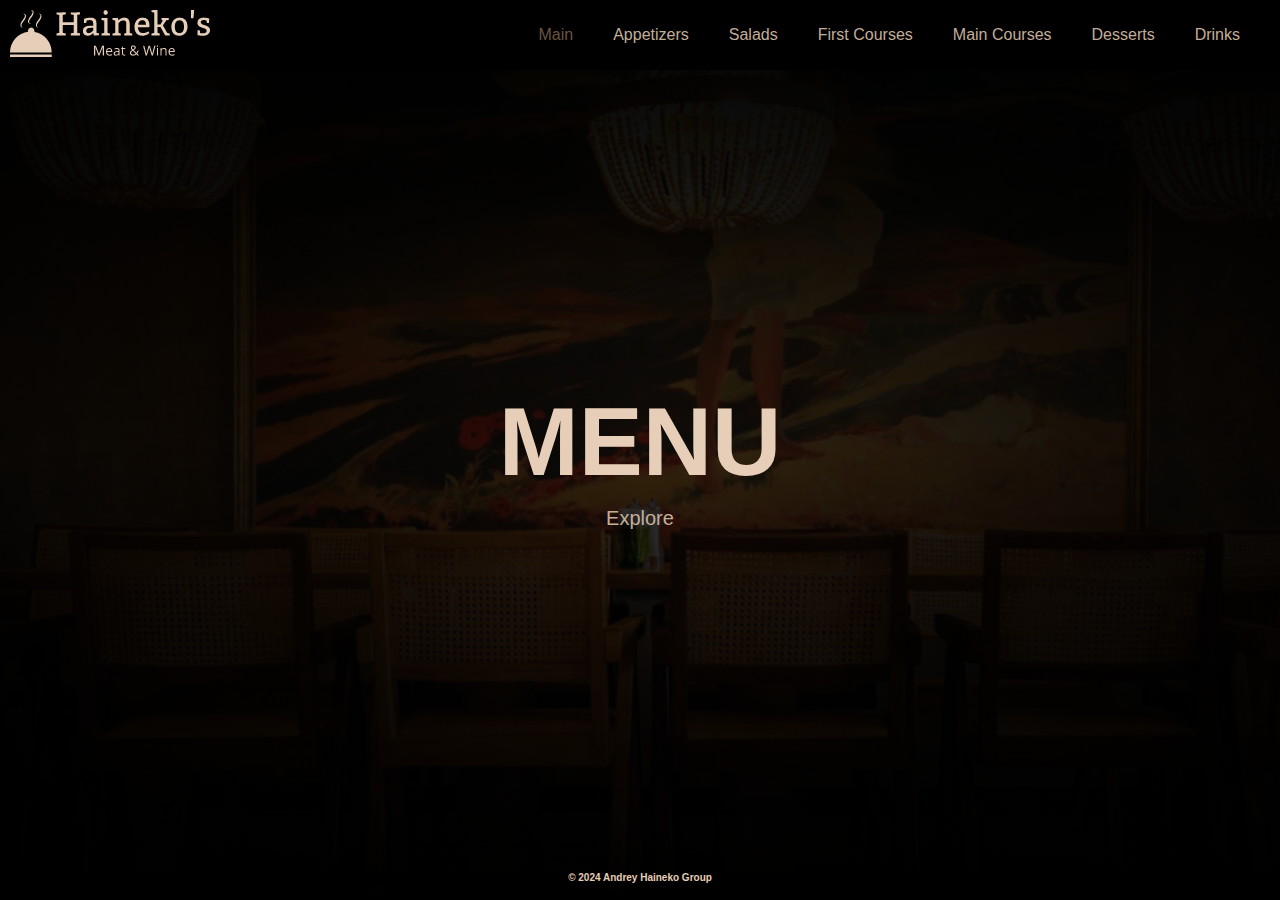
<file: lab2/html/index.html>
<!DOCTYPE html>
<html lang="ru">
<head>
  <meta charset="UTF-8">
  <meta name="viewport" content="width=device-width, initial-scale=1.0">
  <title>Main</title>
  <link rel="stylesheet" href="../css/styles.css">
  <link type="image/x-icon" href="../img/favicon.ico" rel="shortcut icon">
</head>
<body>
  <header>
    <div class="header_container">
        <img class="logo" src="../img/logo.png"/>
        <nav>
            <a class ="now" href="index.html">Main</a>
            <a href="appetizers.html">Appetizers</a>
            <a href="salads.html">Salads</a>
            <a href="first-courses.html">First Courses</a>
            <a href="main-courses.html">Main Courses</a>
            <a href="desserts.html">Desserts</a>
            <a href="drinks.html">Drinks</a>
        </nav>
    </div>
  </header>

    <div class="menu-container">
        <div class="menu">
            <h1>MENU</h1>
            <div class="start">
              <a href="appetizers.html">Explore</a>
            </div>
        </div>
    </div>



  <footer>
    <div class="footer_container">
        <h3>© 2024 Andrey Haineko Group</h3>
    </div>
  </footer>
</body>
</html>
</file>
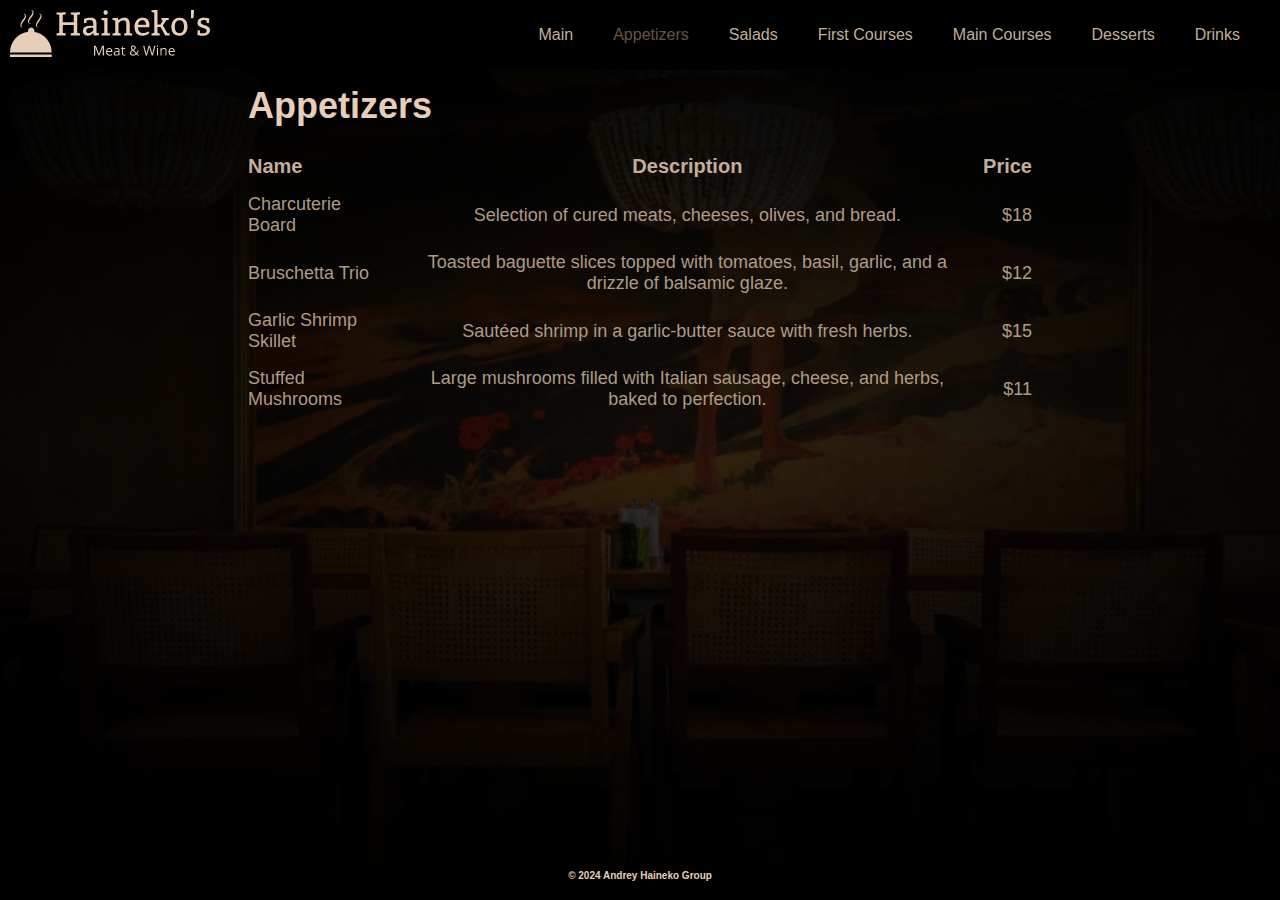
<file: lab2/html/appetizers.html>
<!DOCTYPE html>
<html lang="ru">
<head>
  <meta charset="UTF-8">
  <meta name="viewport" content="width=device-width, initial-scale=1.0">
  <title>Appetizers</title>
  <link rel="stylesheet" href="../css/styles.css">
  <link type="image/x-icon" href="../img/favicon.ico" rel="shortcut icon">
</head>
<body>
  <header>
    <div class="header_container">
        <img class="logo" src="../img/logo.png"/>
        <nav>
            <a href="index.html">Main</a>
            <a class ="now" href="appetizers.html">Appetizers</a>
            <a href="salads.html">Salads</a>
            <a href="first-courses.html">First Courses</a>
            <a href="main-courses.html">Main Courses</a>
            <a href="desserts.html">Desserts</a>
            <a href="drinks.html">Drinks</a>
        </nav>
    </div>
  </header>

  <div class="container">
    <h2>Appetizers</h2>
    <table class="menu-table">
      <tr>
        <th class="name">Name</th>
        <th class="description">Description</th>
        <th class="price">Price</th>
      </tr>
      <tr>
        <td class="name">Charcuterie Board</td>
        <td class="description">Selection of cured meats, cheeses, olives, and bread.</td>
        <td class="price">$18</td>
      </tr>
      <tr>
        <td class="name">Bruschetta Trio</td>
        <td class="description">Toasted baguette slices topped with tomatoes, basil, garlic, and a drizzle of balsamic glaze.</td>
        <td class="price">$12</td>
      </tr>
      <tr>
        <td class="name">Garlic Shrimp Skillet</td>
        <td class="description">Sautéed shrimp in a garlic-butter sauce with fresh herbs.</td>
        <td class="price">$15</td>
      </tr>
      <tr>
        <td class="name">Stuffed Mushrooms</td>
        <td class="description">Large mushrooms filled with Italian sausage, cheese, and herbs, baked to perfection.</td>
        <td class="price">$11</td>
      </tr>
    </table>
  </div>
  <footer>
    <div class="footer_container">
        <h3>© 2024 Andrey Haineko Group</h3>
    </div>
  </footer>
</body>
</html>
</file>
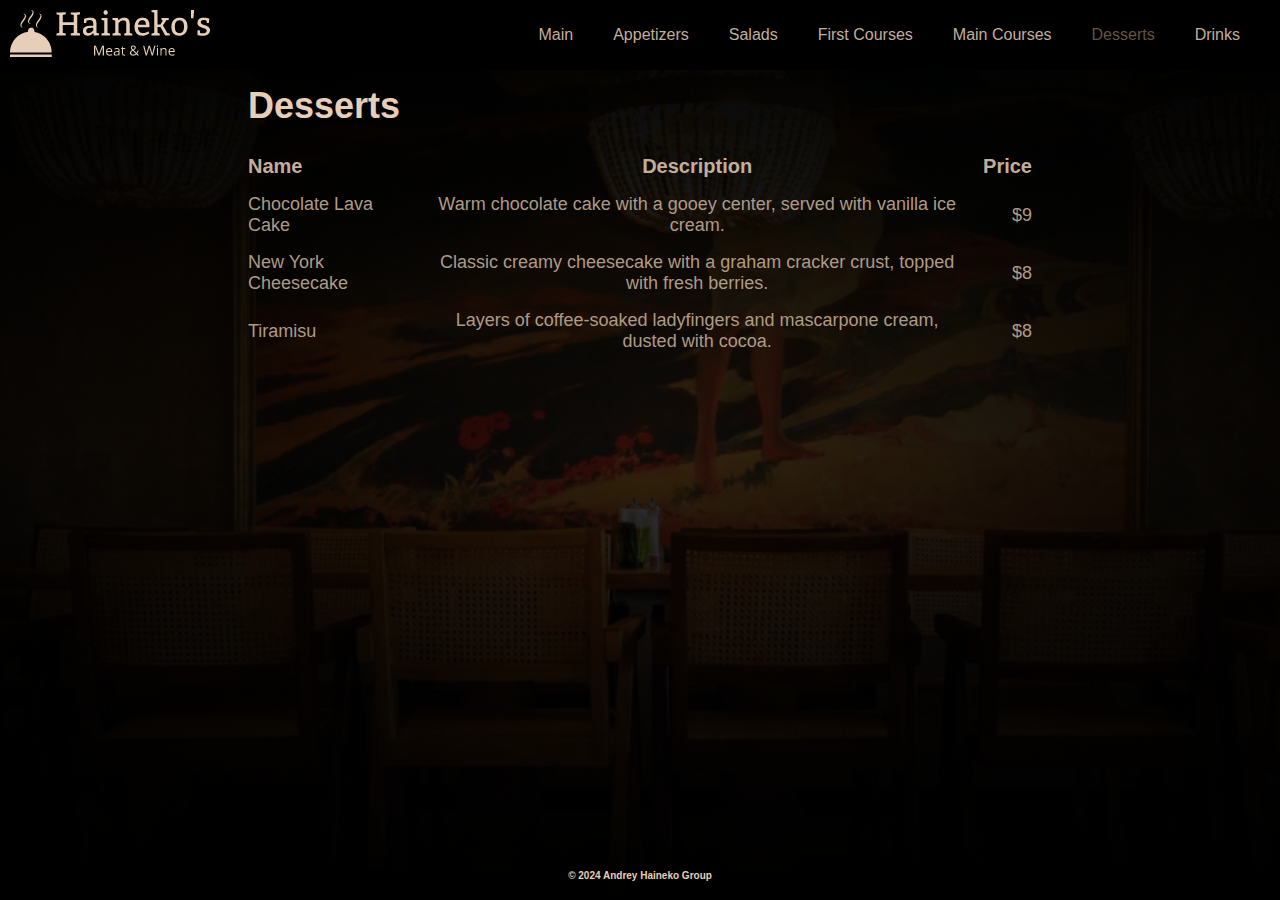
<file: lab2/html/desserts.html>
<!DOCTYPE html>
<html lang="ru">
<head>
  <meta charset="UTF-8">
  <meta name="viewport" content="width=device-width, initial-scale=1.0">
  <title>Desserts</title>
  <link rel="stylesheet" href="../css/styles.css">
  <link type="image/x-icon" href="../img/favicon.ico" rel="shortcut icon">
</head>
<body>
  <header>
    <div class="header_container">
        <img class="logo" src="../img/logo.png"/>
            <nav>
                <a href="index.html">Main</a>
                <a href="appetizers.html">Appetizers</a>
                <a href="salads.html">Salads</a>
                <a href="first-courses.html">First Courses</a>
                <a href="main-courses.html">Main Courses</a>
                <a class ="now" href="desserts.html">Desserts</a>
                <a href="drinks.html">Drinks</a>
            </nav>
        </div>
      </header>

  <div class="container">
    <h2>Desserts</h2>
    <table class="menu-table">
      <tr>
        <th class="name">Name</th>
        <th class="description">Description</th>
        <th class="price">Price</th>
      </tr>
      <tr>
        <td class="name">Chocolate Lava Cake</td>
        <td class="description">Warm chocolate cake with a gooey center, served with vanilla ice cream.</td>
        <td class="price">$9</td>
      </tr>
      <tr>
        <td class="name">New York Cheesecake</td>
        <td class="description">Classic creamy cheesecake with a graham cracker crust, topped with fresh berries.</td>
        <td class="price">$8</td>
      </tr>
      <tr>
        <td class="name">Tiramisu</td>
        <td class="description">Layers of coffee-soaked ladyfingers and mascarpone cream, dusted with cocoa.</td>
        <td class="price">$8</td>
      </tr>
    </table>
  </div>
  <footer>
    <div class="footer_container">
        <h3>© 2024 Andrey Haineko Group</h3>
    </div>
  </footer>
</body>
</html>
</file>
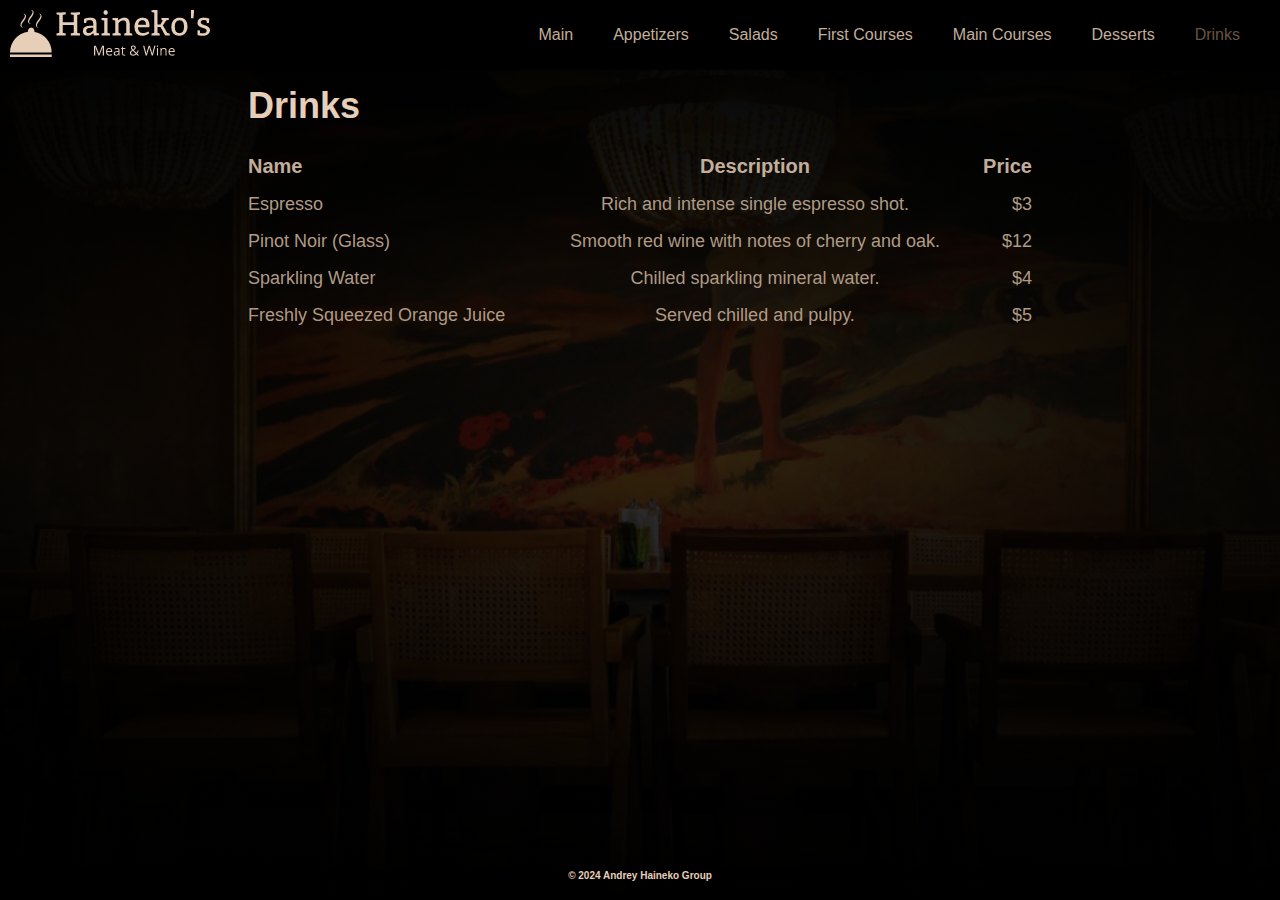
<file: lab2/html/drinks.html>
<!DOCTYPE html>
<html lang="ru">
<head>
  <meta charset="UTF-8">
  <meta name="viewport" content="width=device-width, initial-scale=1.0">
  <title>Drinks</title>
  <link rel="stylesheet" href="../css/styles.css">
  <link type="image/x-icon" href="../img/favicon.ico" rel="shortcut icon">
</head>
<body>
  <header>
    <div class="header_container">
        <img class="logo" src="../img/logo.png"/>
            <nav>
                <a href="index.html">Main</a>
                <a href="appetizers.html">Appetizers</a>
                <a href="salads.html">Salads</a>
                <a href="first-courses.html">First Courses</a>
                <a href="main-courses.html">Main Courses</a>
                <a href="desserts.html">Desserts</a>
                <a class ="now" href="drinks.html">Drinks</a>
            </nav>
        </div>
      </header>

  <div class="container">
    <h2>Drinks</h2>
    <table class="menu-table">
      <tr>
        <th class="name">Name</th>
        <th class="description">Description</th>
        <th class="price">Price</th>
      </tr>
      <tr>
        <td class="name">Espresso</td>
        <td class="description">Rich and intense single espresso shot.</td>
        <td class="price">$3</td>
      </tr>
      <tr>
        <td class="name">Pinot Noir (Glass)</td>
        <td class="description">Smooth red wine with notes of cherry and oak.</td>
        <td class="price">$12</td>
      </tr>
      <tr>
        <td class="name">Sparkling Water</td>
        <td class="description">Chilled sparkling mineral water.</td>
        <td class="price">$4</td>
      </tr>
      <tr>
        <td class="name">Freshly Squeezed Orange Juice</td>
        <td class="description">Served chilled and pulpy.</td>
        <td class="price">$5</td>
      </tr>
    </table>
  </div>
  <footer>
    <div class="footer_container">
        <h3>© 2024 Andrey Haineko Group</h3>
    </div>
  </footer>
</body>
</html>
</file>
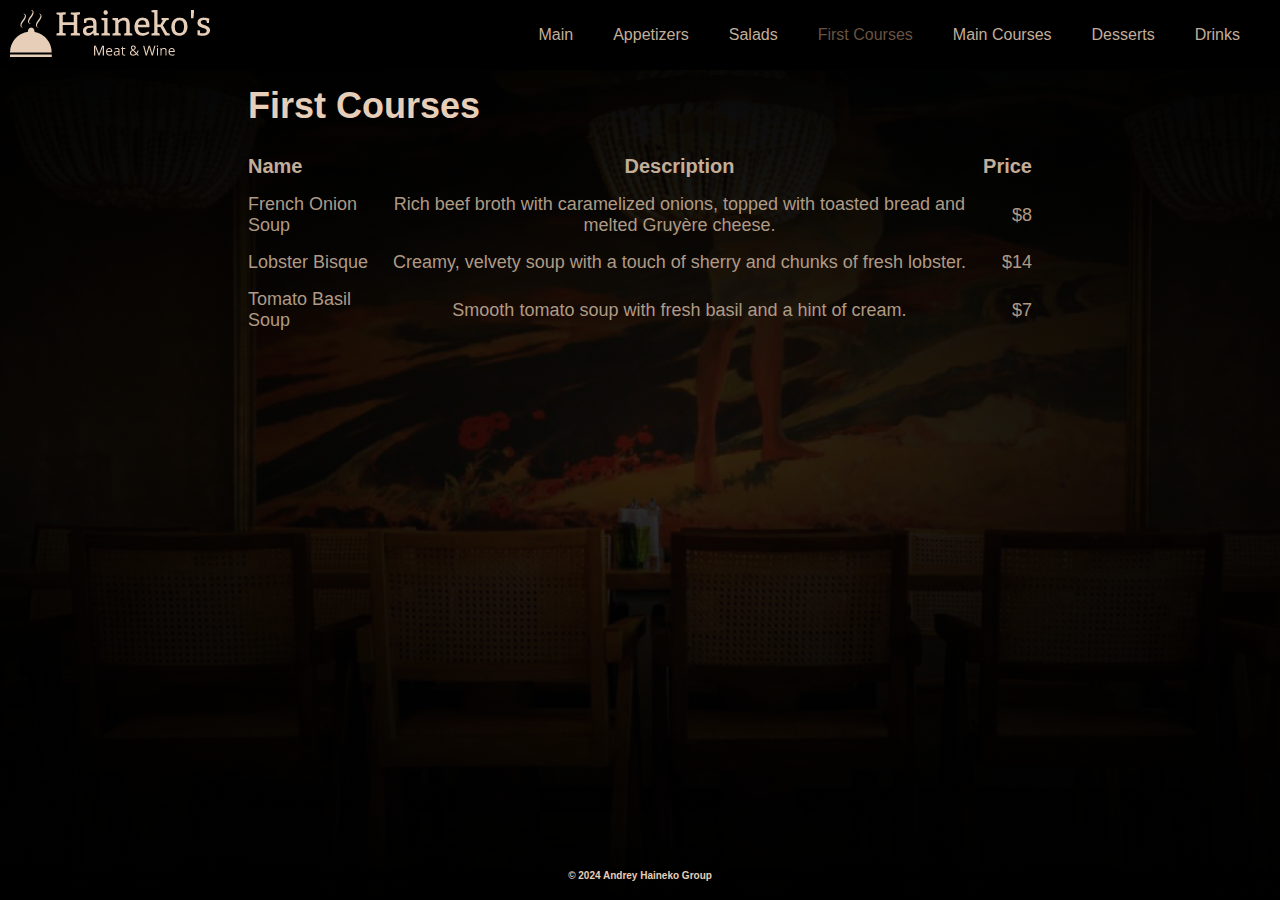
<file: lab2/html/first-courses.html>
<!DOCTYPE html>
<html lang="ru">
<head>
  <meta charset="UTF-8">
  <meta name="viewport" content="width=device-width, initial-scale=1.0">
  <title>First Courses</title>
  <link rel="stylesheet" href="../css/styles.css">
  <link type="image/x-icon" href="../img/favicon.ico" rel="shortcut icon">
</head>
<body>
  <header>
    <div class="header_container">
        <img class="logo" src="../img/logo.png"/>
        <nav>
            <a href="index.html">Main</a>
            <a href="appetizers.html">Appetizers</a>
            <a href="salads.html">Salads</a>
            <a class ="now" href="first-courses.html">First Courses</a>
            <a href="main-courses.html">Main Courses</a>
            <a href="desserts.html">Desserts</a>
            <a href="drinks.html">Drinks</a>
        </nav>
    </div>
  </header>

  <div class="container">
    <h2>First Courses</h2>
    <table class="menu-table">
      <tr>
        <th class="name">Name</th>
        <th class="description">Description</th>
        <th class="price">Price</th>
      </tr>
      <tr>
        <td class="name">French Onion Soup</td>
        <td class="description">Rich beef broth with caramelized onions, topped with toasted bread and melted Gruyère cheese.</td>
        <td class="price">$8</td>
      </tr>
      <tr>
        <td class="name">Lobster Bisque</td>
        <td class="description">Creamy, velvety soup with a touch of sherry and chunks of fresh lobster.</td>
        <td class="price">$14</td>
      </tr>
      <tr>
        <td class="name">Tomato Basil Soup</td>
        <td class="description">Smooth tomato soup with fresh basil and a hint of cream.</td>
        <td class="price">$7</td>
      </tr>
    </table>
  </div>
  <footer>
    <div class="footer_container">
      <h3>© 2024 Andrey Haineko Group</h3>
    </div>
  </footer>
</body>
</html>
</file>
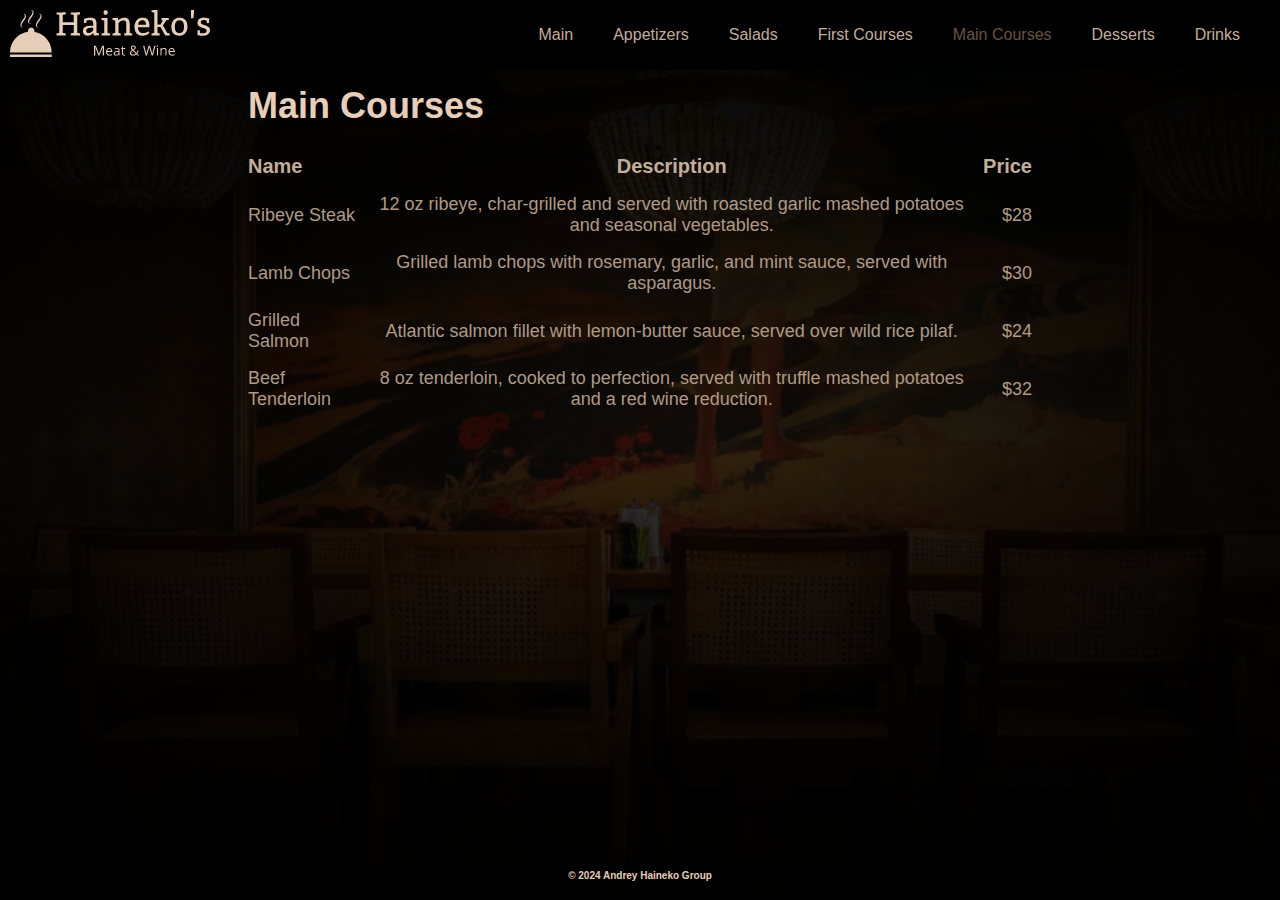
<file: lab2/html/main-courses.html>
<!DOCTYPE html>
<html lang="ru">
<head>
  <meta charset="UTF-8">
  <meta name="viewport" content="width=device-width, initial-scale=1.0">
  <title>Main Courses</title>
  <link rel="stylesheet" href="../css/styles.css">
  <link type="image/x-icon" href="../img/favicon.ico" rel="shortcut icon">
</head>
<body>
  <header>
    <div class="header_container">
        <img class="logo" src="../img/logo.png"/>
        <nav>
            <a href="index.html">Main</a>
            <a href="appetizers.html">Appetizers</a>
            <a href="salads.html">Salads</a>
            <a href="first-courses.html">First Courses</a>
            <a class ="now" href="main-courses.html">Main Courses</a>
            <a href="desserts.html">Desserts</a>
            <a href="drinks.html">Drinks</a>
        </nav>
    </div>
  </header>

  <div class="container">
    <h2>Main Courses</h2>
    <table class="menu-table">
      <tr>
        <th class="name">Name</th>
        <th class="description">Description</th>
        <th class="price">Price</th>
      </tr>
      <tr>
        <td class="name">Ribeye Steak</td>
        <td class="description">12 oz ribeye, char-grilled and served with roasted garlic mashed potatoes and seasonal vegetables.</td>
        <td class="price">$28</td>
      </tr>
      <tr>
        <td class="name">Lamb Chops</td>
        <td class="description">Grilled lamb chops with rosemary, garlic, and mint sauce, served with asparagus.</td>
        <td class="price">$30</td>
      </tr>
      <tr>
        <td class="name">Grilled Salmon</td>
        <td class="description">Atlantic salmon fillet with lemon-butter sauce, served over wild rice pilaf.</td>
        <td class="price">$24</td>
      </tr>
      <tr>
        <td class="name">Beef Tenderloin</td>
        <td class="description">8 oz tenderloin, cooked to perfection, served with truffle mashed potatoes and a red wine reduction.</td>
        <td class="price">$32</td>
      </tr>
    </table>
  </div>
  <footer>
    <div class="footer_container">
      <h3>© 2024 Andrey Haineko Group</h3>
    </div>
  </footer>
</body>
</html>
</file>
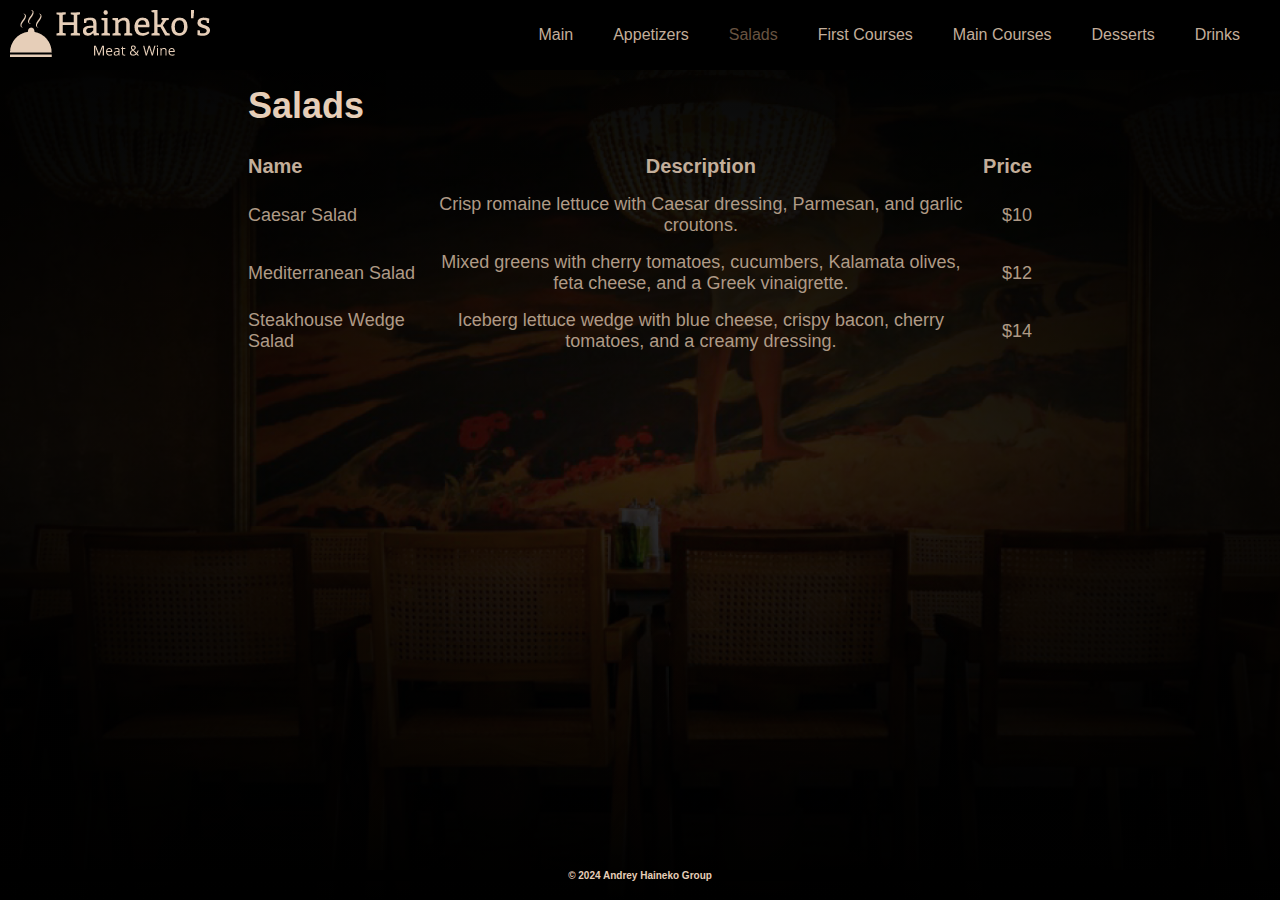
<file: lab2/html/salads.html>
<!DOCTYPE html>
<html lang="ru">
<head>
  <meta charset="UTF-8">
  <meta name="viewport" content="width=device-width, initial-scale=1.0">
  <title>Salads</title>
  <link rel="stylesheet" href="../css/styles.css">
  <link type="image/x-icon" href="../img/favicon.ico" rel="shortcut icon">
</head>
<body>
  <header>
    <div class="header_container">
        <img class="logo" src="../img/logo.png"/>
            <nav>
                <a href="index.html">Main</a>
                <a href="appetizers.html">Appetizers</a>
                <a class ="now" href="salads.html">Salads</a>
                <a href="first-courses.html">First Courses</a>
                <a href="main-courses.html">Main Courses</a>
                <a href="desserts.html">Desserts</a>
                <a href="drinks.html">Drinks</a>
            </nav>
        </div>
    </header>

  <div class="container">
    <h2>Salads</h2>
    <table class="menu-table">
      <tr>
        <th class="name">Name</th>
        <th class="description">Description</th>
        <th class="price">Price</th>
      </tr>
      <tr>
        <td class="name">Caesar Salad</td>
        <td class="description">Crisp romaine lettuce with Caesar dressing, Parmesan, and garlic croutons.</td>
        <td class="price">$10</td>
      </tr>
      <tr>
        <td class="name">Mediterranean Salad</td>
        <td class="description">Mixed greens with cherry tomatoes, cucumbers, Kalamata olives, feta cheese, and a Greek vinaigrette.</td>
        <td class="price">$12</td>
      </tr>
      <tr>
        <td class="name">Steakhouse Wedge Salad</td>
        <td class="description">Iceberg lettuce wedge with blue cheese, crispy bacon, cherry tomatoes, and a creamy dressing.</td>
        <td class="price">$14</td>
      </tr>
    </table>
  </div>
  <footer>
    <div class="footer_container">
        <h3>© 2024 Andrey Haineko Group</h3>
    </div>
  </footer>
</body>
</html>
</file>
<file: lab2/css/styles.css>
body {
  font-family: Arial, sans-serif;
  background: linear-gradient(0.25turn, rgb(0, 0, 0, 0.8), rgba(0, 0, 0, 0.3), rgba(0, 0, 0, 0.8)),linear-gradient(rgb(0, 0, 0, 1), rgba(0, 0, 0, 0.7), rgba(0, 0, 0, 1)),url('../img/background.jpg');
  background-repeat: no-repeat;
  background-size: cover;
  background-attachment: fixed;
	background-position: top; 
  color: #e6ceb8;
  margin: 0;
}
  
header {
  background-color: #000000;
  color: #e6ceb8;
  align-items: center;
}

.header_container {
  display: flex;
  justify-content: space-between;
}

.logo {
  margin: 10px;
}
  
nav {
  display: flex;
  background-color: transparent;
  align-items: center;
  margin-right: 20px;
}

nav a {
  color: #c3ae9a;
  padding: 10px 10px;
  margin-left: 10px;
  margin-right: 10px;
  text-decoration: none;
  display: block;
  transition: 0.3s;
}

.container {
  padding: 0px 20px;
  max-width: 800px;
  margin: auto;
  min-height: calc(100vh - 130px);
}

.menu-container {
  padding: 0px 20px;
  max-width: 800px;
  margin: auto;
  display: flex;
  justify-content: center;
  align-items: center;
  min-height: calc(100vh - 113px);
}
.menu {
  display:block;
}

.start {
  justify-content: center;
  display: flex;
}

.start a {
  justify-content: center;
  color: #c3ae9a;
  text-align: center;
  text-decoration: none;
  font-size: 20px;
  transition: 0.3s;
  padding: 10px;
}

h1 {
  color: #e6ceb8;
  text-align: center;
  font-size: 96px;
  margin: 0px;
}

h2 {
  color: #e6ceb8;
  text-align: left;
  font-size: 36px;
  margin-top: 15px;
  margin-bottom: 15px;
  padding-left: 8px;
}

.container a {
  color: #e6ceb8;
  padding: 10px 0px;
  text-decoration: none;
  display: block;
  transition: 0.3s;;
}

.menu-table {
  width: 100%;
  border-collapse: collapse;
  margin-top: 20px;
}

.menu-table th, .menu-table td {
  border: 0px solid;
  padding: 8px;

}

.menu-table th {
  color: #c3ae9a;
  font-size: 20px;
}

.menu-table td {
  color: #af9a86;
  font-size: 18px;
}

.name {
  text-align: left;
}

.description {
  text-align: center;
}

.price {
  text-align: right;
}

footer {
  background-color: #000000;
  color: #e6ceb8;
  align-items: center;
}

h3 {
  color: #e6ceb8;
  text-align: center;
  font-size: 10px;
  margin: 15px;
}

.now {
  pointer-events: none;
  color: #685340;
}

a:hover {
  color: #685340;
}
</file>
